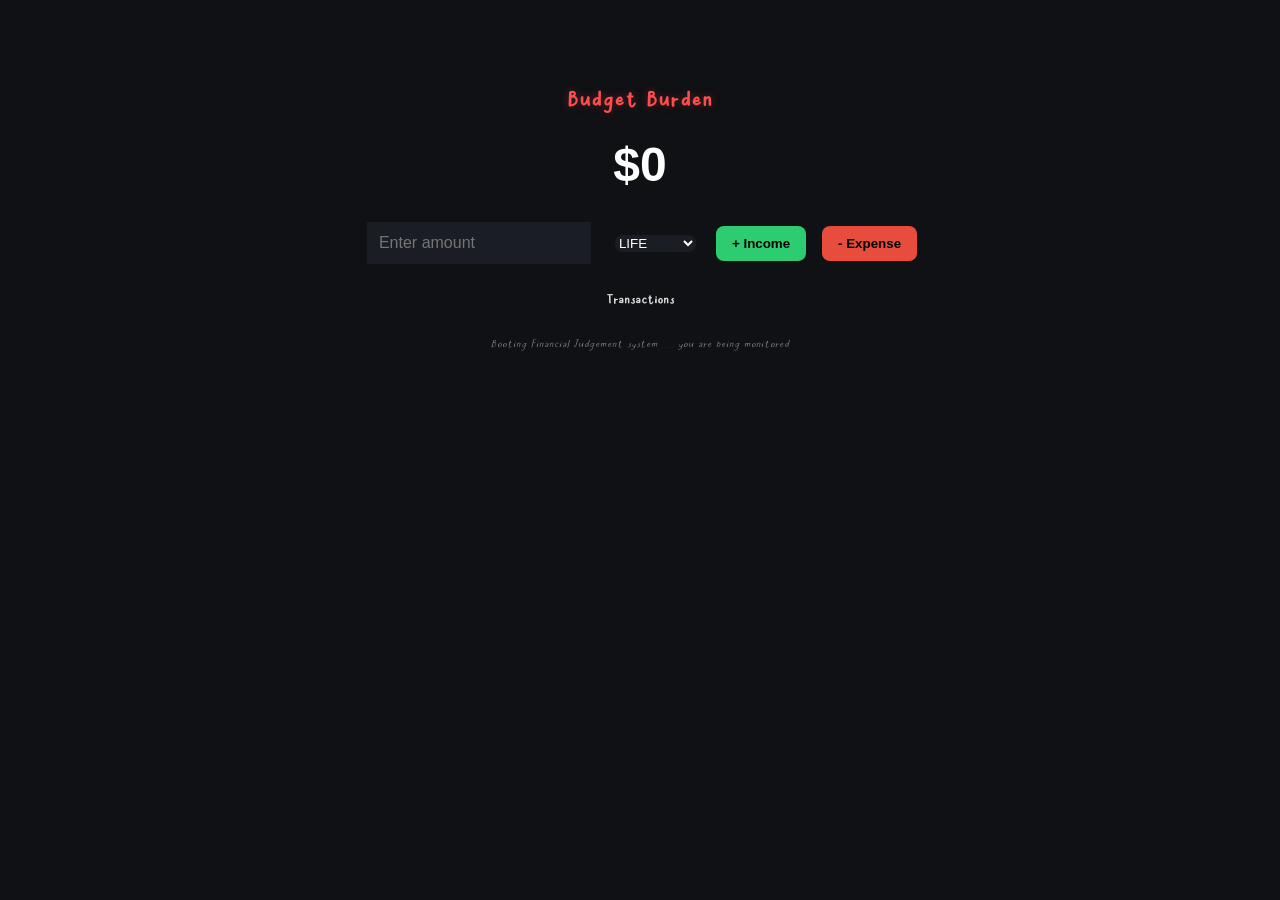
<file: index.html>
<!DOCTYPE html>
<html lang="en">
<head>
    <meta charset="UTF-8">
    <title>Budget Burden</title>

    <link rel="stylesheet" href="style.css">
</head>

<body>

    <h1>Budget Burden</h1>

    <h2 id="balance">$0</h2>

    <input type="number" id="amount" placeholder="Enter amount">

    <select id="category">
        <option value="life">LIFE</option>
        <option value="grub">Grub</option>
        <option value="shelter">SHELTER</option>
        <option value="bills">Bills</option>
        <options value="funsies">Funsies</options>
        <options value="impulse">Impulse Purcheses</options>
    </select>

    <button onclick="addIncome()">+ Income</button>
    <button onclick="addExpense()">- Expense</button>


    <h3>Transactions</h3>
    <ul id="transactions"></ul>

    <p id="ai-message">Booting Financial Judgement system ...... you are being monitored.</p>

    <script src="script.js"></script>
</body>
</html>
</file>
<file: style.css>
@font-face {
    font-family: "Sophie";
    src: url("./fonts/Sophie3-Regular.ttf");
}

body {
    font-family: "Sophie", Arial, sans-seif;
    background: #0f1115;
    color: #d6d6d6;
    text-align: center;
    padding-top: 60px;
}

h1 {
    font-size: 32px;
    letter-spacing: 1px;
    color: #ff4d4d;
    text-shadow: 0 0 10px rgba(255, 77, 77, 0.3);
}

h2#balance {
    font-size: 48px;
    margin: 20px;
    color: #ffffff;
}

input {
    padding: 12px;
    font-size: 16px;
    border: none;
    border-radius: px;
    outline: none;
    background: #1a1d24;
    color: #fff;
    margin: 10px;

}

button {
    padding: 10px 16px;
    margin: 6px;
    border: none;
    border-radius: 8px;
    cursor: pointer;
    font-weight: bold;
    transition: 0.2s;
}

button:hover {
    transform: scale(1.05);
}

button:nth-of-type(1) {
    background: #2ecc71;
}

button:nth-of-type(2) {
    background: #e74c3c;
}

p {
    margin-top: 30px;
    font-style: italic;
    color: #888;
}

.negative {
    color: #ff3b3b;
    text-shadow: 0 0 10px rgba(255, 0, 0, 0.4);
}

#transactions {
    list-style: none;
    padding: 0;
    margin-top: 20px;
}

#transactions li {
    padding: 8px 12px;
    margin: 6px auto;
    width: 200px;
    border-radius: 8px;
    background: #1a1d24;
    font-size: 14px;
}

.positive {
    color: #2ecc71;
    border-left: 4px solid #2ecc71;
}

.transaction-negative {
    color: #ff3b3b;
    text-shadow: 0 0 10px rgba(255, 0, 0, 0.4);
}

select {
    padding: px;
    border-radius: 8px;
    border: none;
    margin: 10px;
    background: #1a1d24;
    color: white;
}
</file>
